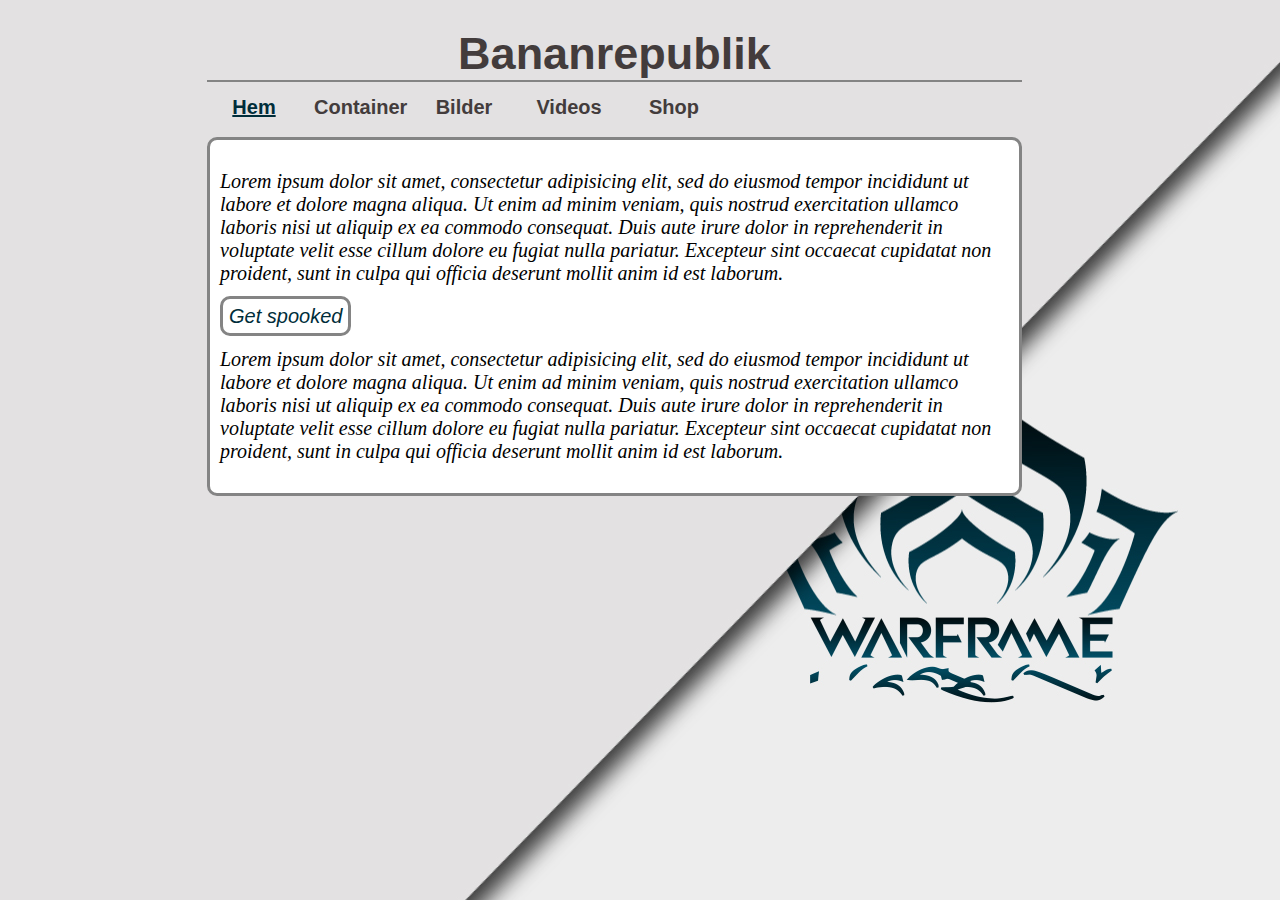
<file: Index.html>
<!DOCTYPE html>
<html>	

<head>
	<meta charset="UTF-8"/>
	<title>Testsida</title>
	<link rel="stylesheet" type="text/css" href="stil.css">
	<link rel="shortcut icon" href="skull.png">
</head>
<body>
	<div class="main">
		<div class="mainribbon">
			<h1>Bananrepublik</h1>
		</div>
	</div>	
		<nav>
			<a href="#"> <div class="menuitem">
				<h3 class="current"> Hem </h3>
			</div></a>
		
			<a href="index2.html"> <div class="menuitem">
				<h3> Container </h3>
			</div></a>

			<a href="index3.html"> <div class="menuitem">
				<h3> Bilder </h3>
			</div></a>

			<a href="index4.html"> <div class="menuitem">
				<h3> Videos </h3>
			</div></a>

			<a href="blogg.html"> <div class="menuitem">
				<h3> Shop </h3>
			</div></a>
		</nav>	
<div class="container">
	<p>
		Lorem ipsum dolor sit amet, consectetur adipisicing elit, sed do eiusmod
		tempor incididunt ut labore et dolore magna aliqua. Ut enim ad minim veniam,
		quis nostrud exercitation ullamco laboris nisi ut aliquip ex ea commodo
		consequat. Duis aute irure dolor in reprehenderit in voluptate velit esse
		cillum dolore eu fugiat nulla pariatur. Excepteur sint occaecat cupidatat non
		proident, sunt in culpa qui officia deserunt mollit anim id est laborum.
	</p>

	
	<a class="link1" href="http://puu.sh/ghSm7/e5851950ba.webm" target="_blank">Get spooked</a>
	
<br>
	<p>Lorem ipsum dolor sit amet, consectetur adipisicing elit, sed do eiusmod
	tempor incididunt ut labore et dolore magna aliqua. Ut enim ad minim veniam,
	quis nostrud exercitation ullamco laboris nisi ut aliquip ex ea commodo
	consequat. Duis aute irure dolor in reprehenderit in voluptate velit esse
	cillum dolore eu fugiat nulla pariatur. Excepteur sint occaecat cupidatat non
	proident, sunt in culpa qui officia deserunt mollit anim id est laborum.
	</p>
</div>	


</body>
</html>
</file>
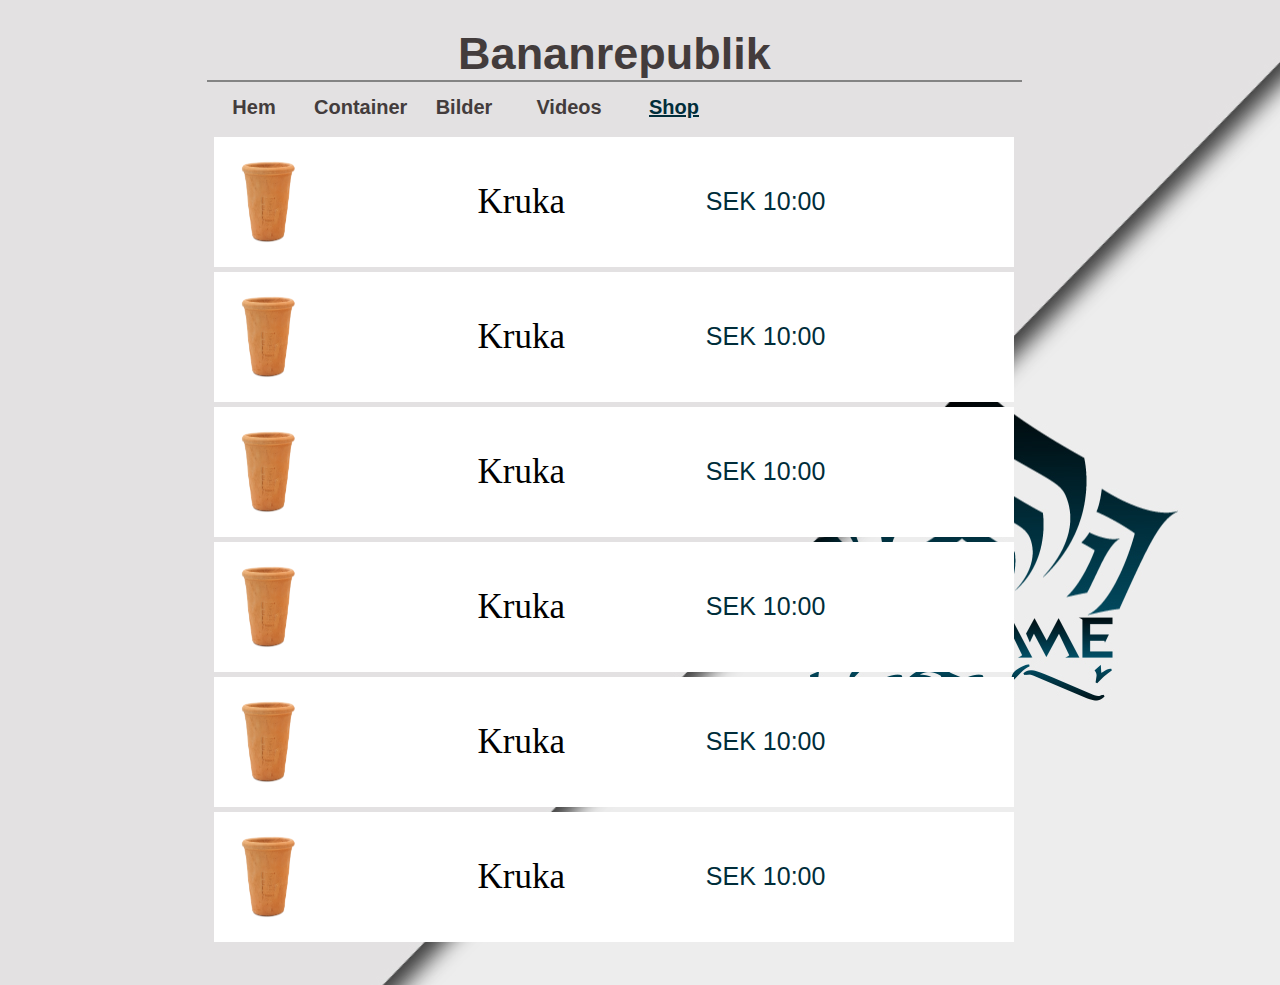
<file: blogg.html>
<!DOCTYPE html>
<html>
<head>
	<meta charset="UTF-8"/>
	<title>Krukmakarn</title>
	<link rel="stylesheet" type="text/css" href="stil.css">
	<link rel="shortcut icon" href="skull.png">
	<link rel="stylesheet" type="text/css" href="item.css">

	<script type="text/javascript">
		function tack () {
			document.getElementById('container-sale').style.display ="block";
			pix = 250;
			time = setInterval(function(){
				pix -=7;
					document.getElementById('container-sale').style.marginTop = pix + "px";
					if(pix <= -130){
						clearInterval(time);
					}

			},1);
		}

		function bort () {
			document.getElementById('container-sale').style.display ="none";
		}



	</script>
</head>
<body>
	<div class="main">
		<div class="mainribbon">
			<h1>Bananrepublik</h1>
		</div>
	</div>	
		<nav>
			<a href="Index.html"> <div class="menuitem">
				<h3> Hem </h3>
			</div></a>
		
			<a href="index2.html"> <div class="menuitem">
				<h3> Container </h3>
			</div></a>

			<a href="index3.html"> <div class="menuitem">
				<h3> Bilder </h3>
			</div></a>

			<a href="index4.html"> <div class="menuitem">
				<h3> Videos </h3>
			</div></a>

			<a href="#"> <div class="menuitem">
				<h3 class="current"> Shop </h3>
			</div></a>
		</nav>	

<div id="container-sale" onmousedown="bort()">
	<p> Tack för ditt köp </p>
</div>


<table>
	<tr class="table">
		<td><img class="itemicon" src="pot.png"alt="Kruka"></td>
		<td class="Row"><p>Kruka</p></td>
		<td class="RowPointer"><a class="itemlink" onmousedown="tack()"> SEK 10:00 </a></td>
	</tr>
</table>

<table>
	<tr class="table">
		<td><img class="itemicon" src="pot.png" alt="Kruka"></td>
		<td class="Row1"><p>Kruka</p></td>
		<td class="RowPointer"><a class="itemlink" onmousedown="tack()"> SEK 10:00 </a></td>
	</tr>
</table>
<table>
	<tr class="table">
		<td><img class="itemicon" src="pot.png"></td>
		<td class="Row1"><p>Kruka</p></td>
		<td class="RowPointer"><a class="itemlink" onmousedown="tack()"> SEK 10:00 </a></td>
	</tr>
</table>

<table>
	<tr class="table">
		<td><img class="itemicon" src="pot.png" alt="Kruka"></td>
		<td class="Row1"><p>Kruka</p></td>
		<td class="RowPointer"><a class="itemlink" onmousedown="tack()"> SEK 10:00 </a></td>
	</tr>
</table>
<table>
	<tr class="table">
		<td><img class="itemicon" src="pot.png" alt="Kruka"></td>
		<td class="Row1"><p>Kruka</p></td>
		<td class="RowPointer"><a class="itemlink" onmousedown="tack()"> SEK 10:00 </a></td>
	</tr>
</table>	
<table>
	<tr class="table">
		<td><img class="itemicon" src="pot.png" alt="Kruka"></td>
		<td class="Row1"><p>Kruka</p></td>
		<td class="RowPointer"><a class="itemlink" onmousedown="tack()"> SEK 10:00 </a></td>
	</tr>
</table>
</body>

</html>
</file>
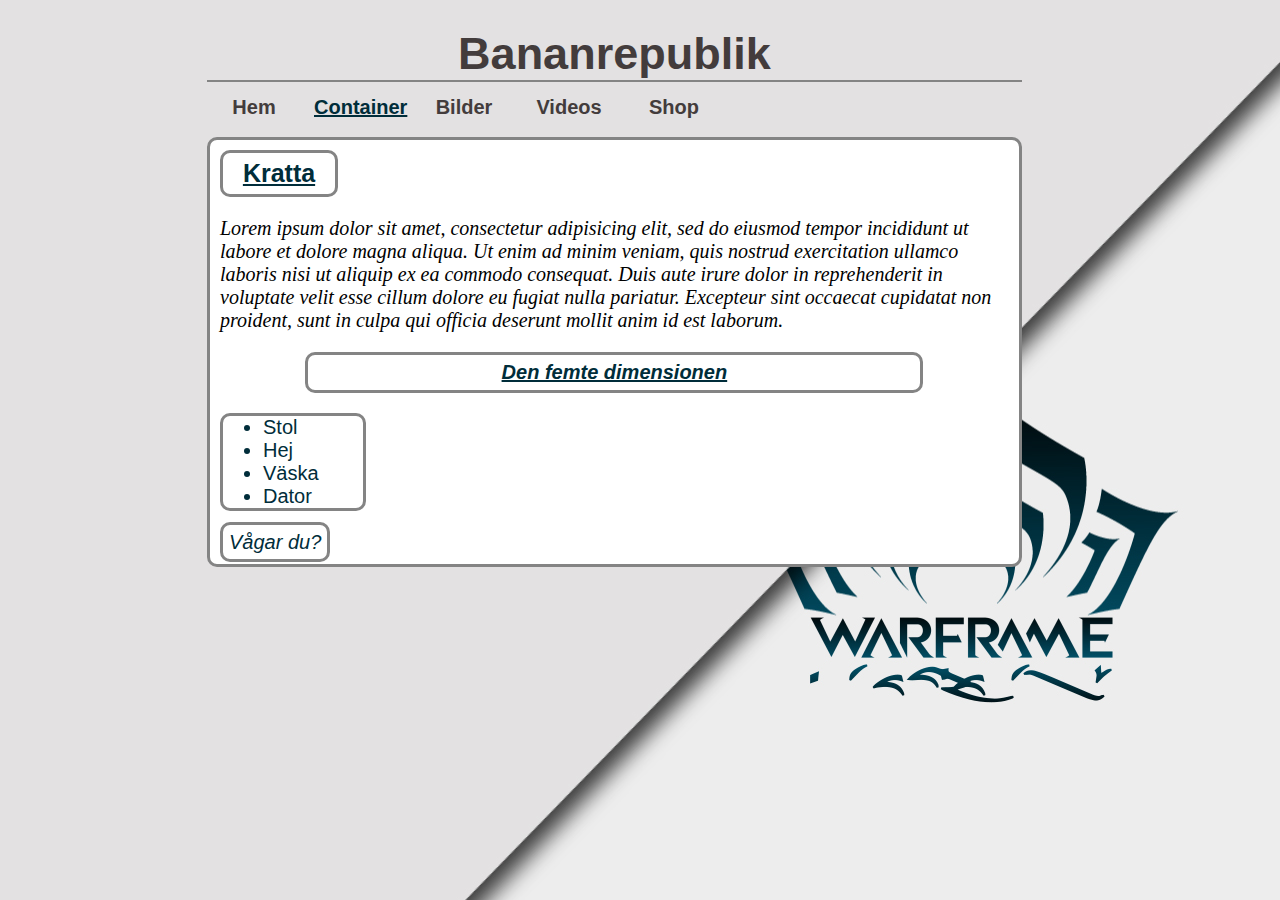
<file: index2.html>
<!DOCTYPE html>
<html>
<head>
	<meta charset="UTF-8"/>
	<title>Testsida</title>
	<link rel="stylesheet" type="text/css" href="stil.css">
	<link rel="shortcut icon" href="skull.png">
	<script type="text/javascript">
			function visa () {
				document.getElementById('bees').style.display="block";

			}
			function hide () {
				document.getElementById('bees').style.display="none";
			}






	</script>

</head>
<body>
	<div class="main">
		<div class="mainribbon">
			<h1>Bananrepublik</h1>
		</div>
	</div>	
		<nav>
			<a href="Index.html"> <div class="menuitem">
				<h3> Hem </h3>
			</div></a>
		
			<a href="#"> <div class="menuitem">
				<h3 class="current"> Container </h3>
			</div></a>

			<a href="index3.html"> <div class="menuitem">
				<h3> Bilder </h3>
			</div></a>

			<a href="index4.html"> <div class="menuitem">
				<h3> Videos </h3>
			</div></a>

			<a href="blogg.html"> <div class="menuitem">
				<h3> Shop </h3>
			</div></a>
		</nav>	
		
		<div id="bees" onmousedown="hide()">
			<img src="bees.png" alt="bees">	
		</div>

	<div class="container">
		<h3>Kratta</h3>
		<p>
			Lorem ipsum dolor sit amet, consectetur adipisicing elit, sed do eiusmod
			tempor incididunt ut labore et dolore magna aliqua. Ut enim ad minim veniam,
			quis nostrud exercitation ullamco laboris nisi ut aliquip ex ea commodo
			consequat. Duis aute irure dolor in reprehenderit in voluptate velit esse
			cillum dolore eu fugiat nulla pariatur. Excepteur sint occaecat cupidatat non
			proident, sunt in culpa qui officia deserunt mollit anim id est laborum.
		</p>

		<h2 onmousedown="visa()">
			Den femte dimensionen
		</h2>

		<ul>
			<li>Stol</li>
			<li>Hej</li>
			<li>Väska</li>
			<li>Dator</li>
		</ul>
		
		<a class="link1" href="http://puu.sh/kDT7K/16e289143e.webm" target="_blank">Vågar du? 
		</a>
	</div>

</body>
</html>
</file>
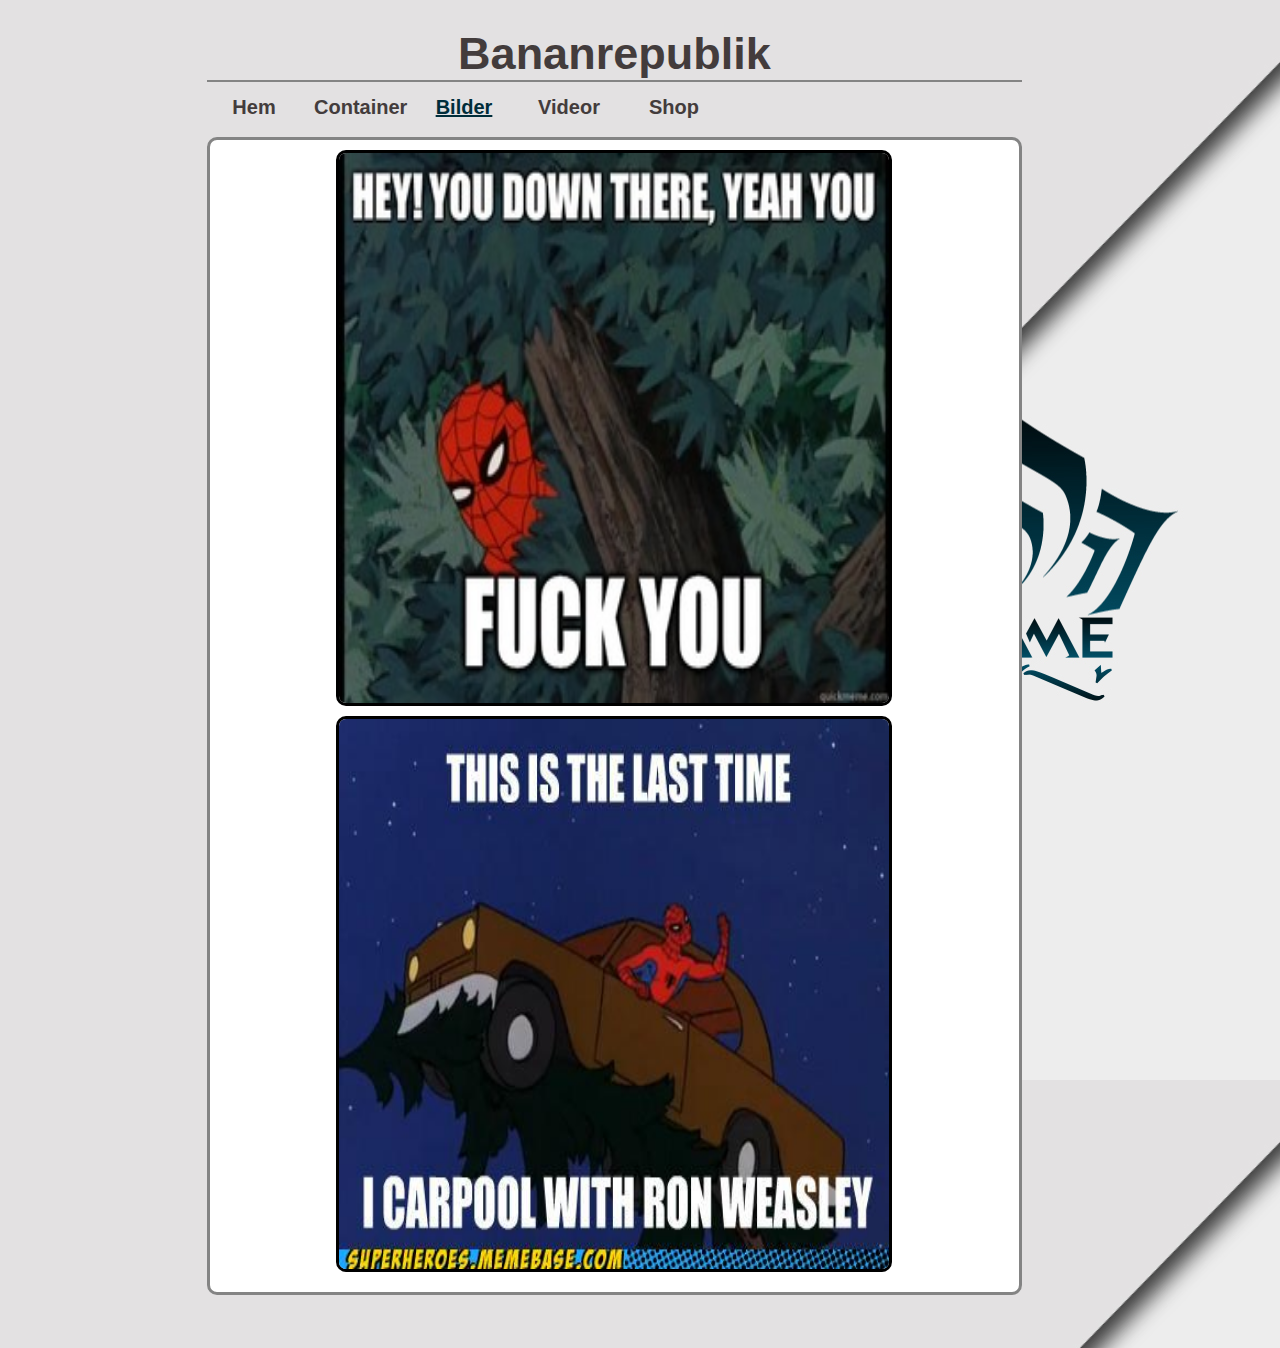
<file: index3.html>
<!DOCTYPE html>
<html>
<head>
	<meta charset="UTF-8"/>
	<title>Testsida</title>
	<link rel="stylesheet" type="text/css" href="stil.css">
	<link rel="shortcut icon" href="skull.png">
</head>
<body>
	<div class="main">
		<div class="mainribbon">
			<h1>Bananrepublik</h1>
		</div>
	</div>	
		<nav>
			<a href="Index.html"> <div class="menuitem">
				<h3> Hem </h3>
			</div></a>
		
			<a href="index2.html"> <div class="menuitem">
				<h3> Container </h3>
			</div></a>

			<a href="#"> <div class="menuitem">
				<h3 class="current"> Bilder </h3>
			</div></a>

			<a href="index4.html"> <div class="menuitem">
				<h3> Videor </h3>
			</div></a>

			<a href="blogg.html"> <div class="menuitem">
				<h3> Shop </h3>
			</div></a>
		</nav>	
	<div class="container">

		<img class="image" src="3owiv3.jpg" alt="Spiderman1">
		<img class="image" src="spooderman.jpg" alt="Spiderman2">

	</div>
</body>
</html>
</file>
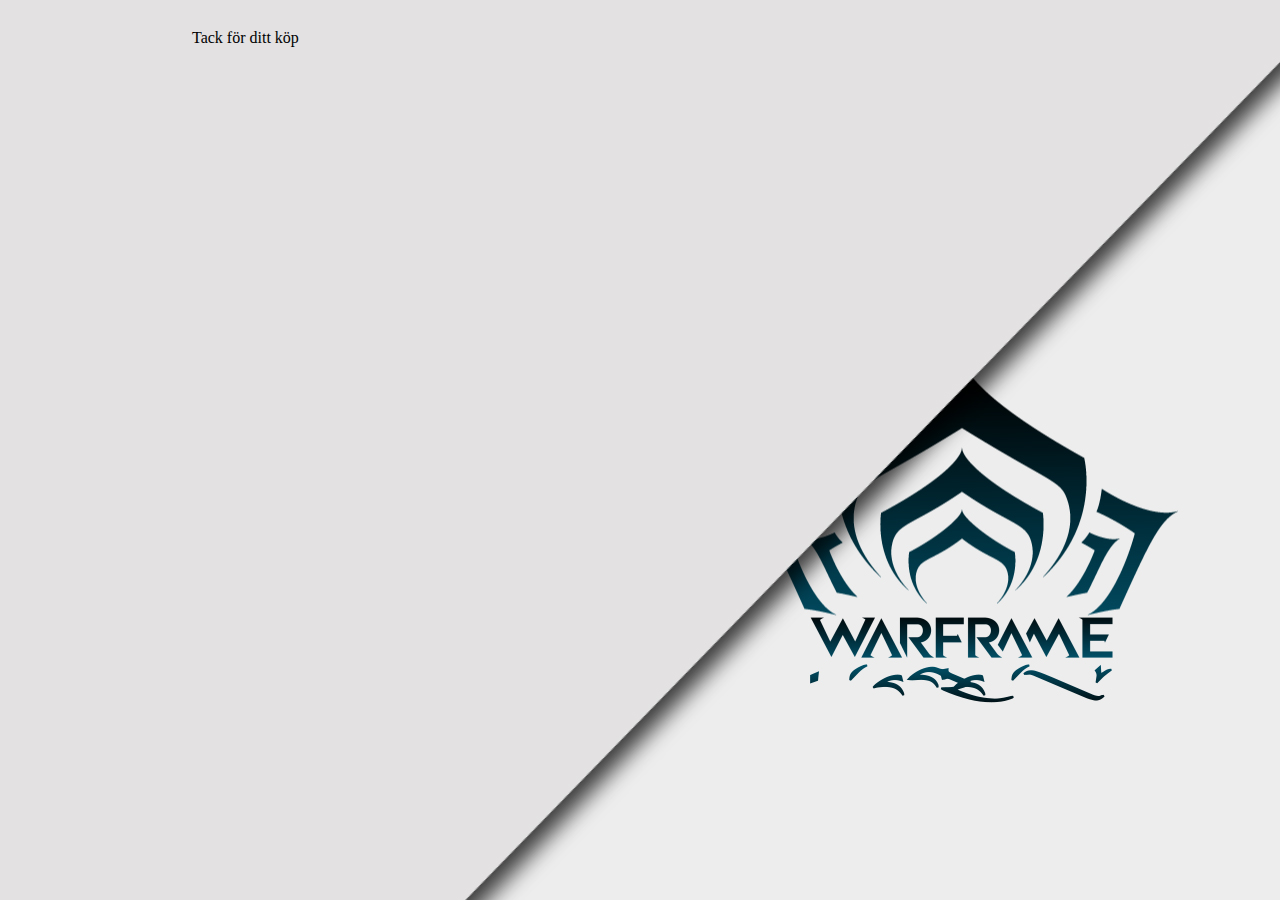
<file: sale.html>
<!DOCTYPE html>
<html>
<head>
	<meta charset="UTF-8"/>
	<title>Allvarligt?</title>
	<link rel="stylesheet" type="text/css" href="stil.css">
	<link rel="shortcut icon" href="skull.png">
	<link rel="stylesheet" type="text/css" href="item.css">
</head>
<body>
<div class="container-sale">
	<p> Tack för ditt köp </p>
</div>
</body>
</html>
</file>
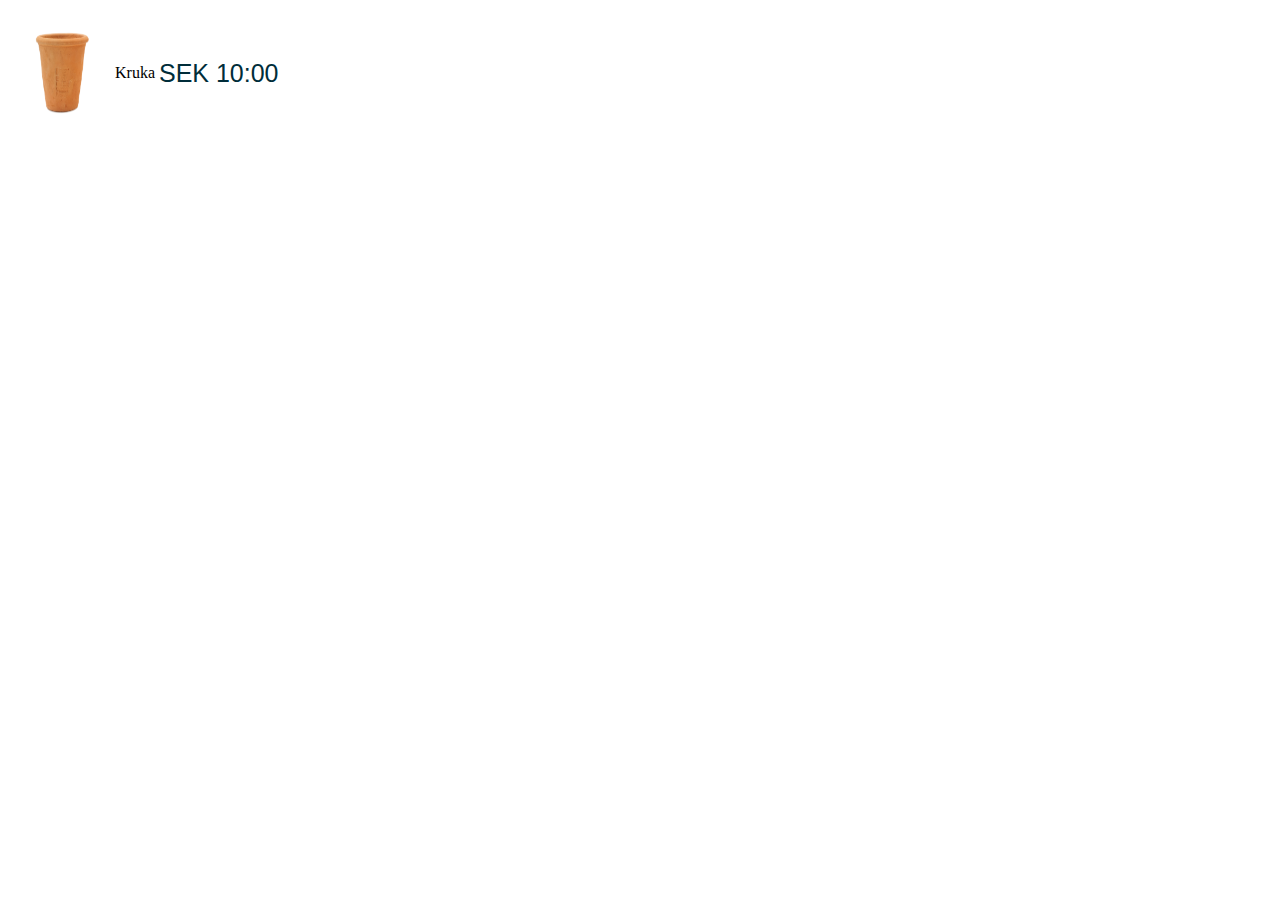
<file: table.html>
<!DOCTYPE html>
<html>
<head>
	<link rel="stylesheet" type="text/css" href="item.css">
	<title></title>
</head>
<body>
<table>
	<tr class="table">
		<td><img class="itemicon" src="pot.png"></td>
		<td><p>Kruka</p></td>
		<td><a class="itemlink" href="sale.html"> SEK 10:00 </a></td>
	</tr>
</table>

</body>
</html>
</file>
<file: stil.css>
html{
	background-image: url(warframe-minimalist.jpg); /*föredrar en riktig bakgrund istället*/
	background-position: relative;
	background-repeat: vertical;
	background-position: auto;
}
body{		/*avsmalnad body låter en se bakgrunden*/
	padding-left: 15%;	
	padding-right: 15%;
	padding-top: 1%;
	padding-bottom: 3%;
	width: 66%;
	margin: 0px;
}
ul{
	font-size: 20px;
	font-family: verdana;
	background-color: white;
	border-radius: 10px;
	border-style: solid;
	border-color: #848484;
	font-style: normal;
	font-family: "open Sans Condensed", sans-serif;
	color: #002D3A;
	width: 100px;
}
h1{
	font-size: 45px;
	margin:0px 0px 0px 0px;
	font-family: 'Open Sans Condensed', sans-serif;
	color: #433C3C;
}
.container{
	background-color: white;
	border-style: solid;
	border-color: #848484;
	border-radius: 10px;
	margin: 15px;
	font-style: italic;
	font-family: "open sans Condensed";
	font-size: 20px;
	padding: 10px;
}
.container h3{
	font-family: "open sans Condensed", sans-serif;
	font-size: 25px;
	color: #002D3A;
	font-style: normal;
	text-decoration: underline;
	border-radius: 10px;
	border-style: solid;
	border-color: #848484;
	background-color: white;
	margin: 0px 0px 0px 0px;
	padding: 6px;
	width: 100px;
	text-align: center;
}
h2{
	font-family: "open sans Condensed", sans-serif;
	font-size: 20px;
	color: #002D3A;
	font-style: bold;
	text-decoration: underline;
	border-radius: 10px;
	border-style: solid;
	border-color: #848484;
	background-color: white;
	margin: auto;
	padding: 6px;
	width: 600px;
	text-align: center;	
}
nav{
	height:25px;
	margin: 15px;
	background-color: ;

}
nav  .menuitem{		/*försökt få knapparna att åka isär mer*/
	margin: -3px 6px 0px -3px;
	float: left;
	position: relative;
	height: 25px;
	text-align: center; 
	width:100px;
	padding-right: 2px;
	color: #433C3C;
}
.menuitem:visited{
	background-color: #47515b;
}
.current:hover{
	color: white;
}
.menuitem h3{
	margin: 0px 0px 0px 0px;
	padding-right:5px;
	padding-left:5px; 
	padding-top: 2px;
	font-family: "lucida grande", sans-serif; /*Linjärer känns bättre*/
	font-size: 20px;
}
.current{
	color: #002D3A;
	text-decoration: underline;
}
.menuitem:hover{
	color: white; /*tagit den orangea färgen från bakgrunden och letat upp rgb*/
	background-color: lightgray;
	text-align: center;
	width: 110px;
}
.main{
	margin: 15px;
	text-align: center;
	border-bottom: solid #848484 2.5px;
}
.link1{ /*Ska göra om länkarna på något sätt*/
	border-radius: 10px;
	border-style: solid;
	border-color: #848484;
	background-color: #lightgray;
	font-family: "open sans Condensed", sans-serif;
	margin: 0px 0px 0px 0px;
	padding: 6px;
	color: #002D3A;
	text-decoration: none;
	height: 15px;
	width: 30px;
}
.link1:hover{ /*förändring vid hover*/
	border-radius: 10px;
	border-style: solid;
	border-color: #002D3A;
	background-color: lightgray;
	font-family: "Open sans Condensed", sans-serif; 
	margin: 0px 0px 0px 0px;
	padding: 5px;
	color: black;
	height: 20px;
	width: 35px;
}
.image{
	position: relative;
	height: 550px;
	width: 550px;
	border-style: solid;
	border-radius: 10px;
	margin-left: auto;
	margin-right: auto;
	display: block;
	margin-bottom: 10px;
}
video{	/*Wooh, rörliga bilder som låter.*/
	width:34%;
	min-width: 300px;
	height:200px;
	margin:0px 33% 0px 33%;
	position: relative;
}
#container-sale{
	height: 100%;
	width: 100%;
	padding-top:20%;
	text-align: center;
	display:none;
	position: fixed;
	margin: 250px -15% 0px -15%;
}
#container-sale p{
	font-style: italic;
	font-family: "open sans Condensed";
	font-size: 60px;	
	width: 400px;
	height: 90px;
	color: white;
	padding: 10px;

	background-color: rgba(0,0,0,0.5);
	margin: 0px auto;
}
.RowPointer{
	cursor: pointer;
}
table{
	background-color: white;
	width: 800px;
	margin: auto;
	margin-bottom: 5px;
}
table p{
	font-size: 35px;
	font-family: "open Sans Condensed"	
}
table:hover{
	background-color: #EBEBEB;
}
#bees{
	display: none;
	height: 100%;
	width:	100%;
	margin: auto;
	position: fixed;
	
}
</file>
<file: item.css>
.mainitem{
	color: #cc5700; 
	border-style: solid;
	border-radius: 10px;
	background-color: white;
	border-color: black;
	text-align: center;
	width: 150px;
	margin: 15px;
	float: left;
	height: 200px;
}
.mainitem:hover{
	border-style: solid;
	border-radius: 10px;
	border-color: black;
	background-color: white;

}
.itemcenter{
	margin: 4.5px;
	border-style: solid;
	border-radius: 10px;
	border-color: black;
	height: 50px;
	background-color: white;

}
.itemcenter:hover{
	color: #cc5700; 
	border-style: solid;
	border-radius: 10px;
	background-color: #47515b;
	border-color: #ffffff;
	text-align: center;
}
.itemicon{
	width: 100px;
	height: 120px;
}
.itemtext{
	font-family: "open sans condensed", sans-serif;
	color: #002D3A;
	border-top-style: solid;
	border-top-color: black;
	font-size: 20px; 
	padding: 0px 0px 0px 0px;
	background-color: ;
	height: 50px;
}
.para{
	margin-top:-1px;
}
.itemlink{
	background-color: #lightgray;
	font-family: "open sans Condensed", sans-serif;
	color: #002D3A;
	text-decoration: none;
	font-size: 25px;
}
</file>
